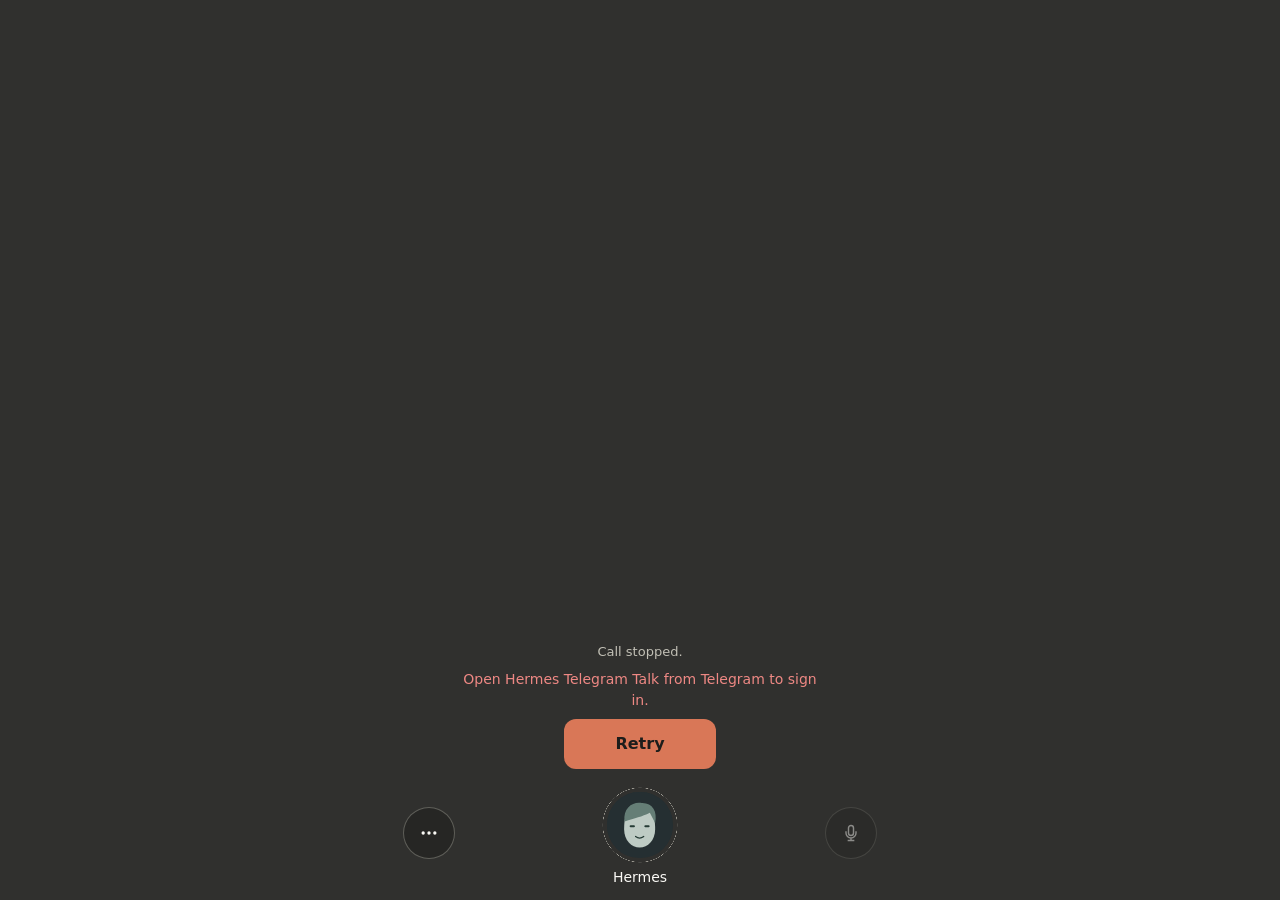
<file: static/talk/index.html>
<!doctype html>
<html lang="en">
<head>
<meta charset="utf-8">
<meta name="viewport" content="width=device-width, initial-scale=1, viewport-fit=cover">
<meta name="color-scheme" content="dark">
<meta id="theme-color" name="theme-color" content="#30302e">
<title>Hermes Telegram Talk</title>
<link rel="stylesheet" href="app.css?v=da239a565092c561">
<script src="https://telegram.org/js/telegram-web-app.js" defer></script>
<script src="app.js?v=c93b690aa880ca76" defer></script>
</head>
<body>
<main>
  <ol id="transcript" aria-label="Transcript" aria-live="polite" tabindex="0" hidden></ol>
  <div class="actions">
    <p id="call-status" role="status">Connecting</p>
    <div id="notice" hidden>
      <p id="notice-title" class="notice-title"></p>
      <svg class="notice-symbol" data-kind="error" viewBox="0 0 32 32" aria-hidden="true"><circle cx="17" cy="17" r="14" fill="#171b18"/><circle cx="15" cy="15" r="14" fill="#9d264b" stroke="#171b18"/><path d="m10 10 10 10m0-10-10 10" stroke="#fff" stroke-width="3"/></svg>
      <svg class="notice-symbol" data-kind="prompt" viewBox="0 0 32 32" aria-hidden="true"><path d="M12.55 25.34 8 32l11.26-6.17A13 11 0 1 0 12.55 25.34Z" fill="#171b18"/><path d="M10.55 23.34 6 30l11.26-6.17A13 11 0 1 0 10.55 23.34Z" fill="#fff" stroke="#171b18"/><circle cx="15.5" cy="6.8" r="2.2" fill="#1238c8"/><path d="M12 10.5h5V19h2v2.5h-7V19h2v-6h-2Z" fill="#1238c8"/></svg>
      <p id="notice-message" aria-hidden="true"></p>
      <p id="error" role="alert" hidden></p>
      <button id="start" type="button" hidden>Tap to start</button>
    </div>
    <div class="control-row">
      <button id="menu-toggle" type="button" aria-label="Call settings" aria-expanded="false" aria-controls="call-menu"><svg viewBox="0 0 24 24" aria-hidden="true"><path d="M5 12h.01M12 12h.01M19 12h.01" stroke-width="4" stroke-linecap="round"/></svg></button>
      <section id="call-menu" aria-labelledby="menu-title" tabindex="-1" hidden>
        <div class="menu-heading"><h3 id="menu-title">Call settings</h3><button id="menu-close" type="button" aria-label="Close call settings"><svg viewBox="0 0 24 24" aria-hidden="true"><path d="m6 6 12 12M6 18 18 6"/></svg></button></div>
        <div id="voice-box" class="menu-section" hidden>
          <label for="voice">Reply voice</label>
          <select id="voice" aria-describedby="catalogue-note voice-note"></select>
          <p id="catalogue-note" class="note">Availability varies by account.</p>
          <p id="voice-note" class="note" hidden>The new voice starts after Reconnect.</p>
          <button id="reconnect" type="button" hidden>Reconnect</button>
        </div>
        <fieldset class="menu-section theme-choice">
          <legend>Theme</legend>
          <div class="theme-options">
            <label><input type="radio" name="theme" id="theme-modern" value="modern" checked>Modern</label>
            <label><input type="radio" name="theme" id="theme-typesafe" value="typesafe">Retro 95</label>
          </div>
        </fieldset>
        <div class="menu-footer"><button id="end" type="button"><svg viewBox="0 0 24 24" aria-hidden="true"><path d="M4 15v-4c4-4 12-4 16 0v4h-5v-3H9v3Z"/></svg>End call</button></div>
      </section>
      <section class="presence" aria-label="Voice conversation">
        <div id="orb" data-state="connecting" role="img" aria-label="Connecting. Microphone paused.">
          <canvas id="ring" width="640" height="640" aria-hidden="true"></canvas>
          <div class="portrait">
            <svg id="face" viewBox="0 0 160 160" aria-hidden="true"><rect width="160" height="160" fill="#252f32"/><path d="M42 91c0-41 12-59 38-59s38 18 38 59c0 27-18 45-38 45S42 118 42 91" fill="#becbc4"/><path d="M43 72c-4-34 21-49 42-45 26-1 39 20 33 49l-13-25c-20 10-36 13-62 21" fill="#657e76"/><path d="M58 84h8m28 0h8" stroke="#253b35" stroke-width="5" stroke-linecap="round"/><path d="M70 109q10 8 20 0" fill="none" stroke="#253b35" stroke-width="3" stroke-linecap="round"/></svg>
            <img id="avatar" alt="" hidden referrerpolicy="no-referrer">
          </div>
          <canvas id="meter-agent" class="meter" aria-hidden="true"></canvas>
          <canvas id="meter-you" class="meter" aria-hidden="true"></canvas>
        </div>
        <h2 id="name">Hermes</h2>
      </section>
      <button id="mute" type="button" aria-pressed="false" aria-label="Mute microphone" disabled><svg viewBox="0 0 24 24" aria-hidden="true"><rect x="9" y="3" width="6" height="12" rx="3"/><path d="M6 10v2a6 6 0 0 0 12 0v-2M12 18v3m-4 0h8"/><g class="slash"><path class="gap" d="m4 4 16 16"/><path d="m4 4 16 16"/></g></svg><span>Mute</span></button>
    </div>
  </div>
</main>
<audio id="remote" autoplay playsinline></audio>
</body>
</html>
</file>
<file: static/talk/app.css>
/* Two themes ported from Full Duplex: Modern (default, :root) and Typesafe ("Retro 95", data-theme on <html>). */
:root {
  color-scheme: dark;
  --page: #30302e; --surface: #262624; --sunken: #141413;
  --ink: #faf9f5; --muted: #c2c0b6; --neutral: #9c9a92;
  --line: rgb(222 220 209 / 30%); --line-soft: rgb(222 220 209 / 15%); --line-strong: rgb(222 220 209 / 40%);
  --control: var(--surface); --control-ink: var(--ink); --control-open: var(--sunken);
  --primary: #d97757; --primary-ink: #1d1d1b;
  --danger: #ee8884; --danger-line: rgb(238 136 132 / 45%); --pressed: #602a28; --pressed-ink: #ee8884;
  --focus: rgb(250 249 245 / 70%); --panel-control: var(--page);
  --listen: #4fc3f7; --speak: #ffb74d;
}
* { box-sizing: border-box; }
[hidden] { display: none !important; }
html, body { margin: 0; min-height: 100%; background: var(--page); color: var(--ink); }
body { font: 16px/1.5 system-ui, -apple-system, sans-serif; -webkit-tap-highlight-color: transparent; }
::selection { background: var(--primary); color: var(--primary-ink); }
main { max-width: 760px; height: 100svh; height: 100dvh; margin: auto; padding: max(12px, env(safe-area-inset-top)) 18px max(12px, env(safe-area-inset-bottom)); display: flex; flex-direction: column; gap: 12px; overflow: hidden; }

#transcript { flex: 1 1 auto; min-height: 0; list-style: none; margin: 0; padding: 8px 4px; overflow-y: auto; overscroll-behavior: contain; scrollbar-color: var(--neutral) transparent; display: flex; flex-direction: column; gap: 10px; font-size: 16px; line-height: 1.45; }
#transcript[hidden] { display: flex !important; }
#transcript:focus-visible { outline: 3px solid var(--focus); outline-offset: 2px; }
#transcript li { flex-shrink: 0; max-width: 88%; padding: 8px 12px; overflow-wrap: anywhere; white-space: pre-wrap; }
#transcript li[data-role="user"] { align-self: flex-end; border-radius: 16px 16px 4px 16px; background: var(--surface); }
#transcript li[data-state="interim"] { color: var(--muted); font-style: italic; }
#transcript li small { display: block; color: var(--muted); font-size: 12px; font-style: normal; }

.actions { position: relative; flex: 0 0 auto; display: flex; flex-direction: column; align-items: center; gap: 8px; }
#call-status { margin: 0; font-size: 13px; color: var(--muted); }
#error { color: var(--danger); text-align: center; font-size: 14px; max-width: 360px; margin: 0; }
/* No box of its own, so the error line and the button stay items of .actions. */
#notice { display: contents; }
.notice-title, .notice-symbol, #notice-message { display: none; }
.control-row { position: relative; width: 100%; display: grid; grid-template-columns: 1fr 120px 1fr; align-items: center; justify-items: center; }
.presence { display: flex; flex-direction: column; align-items: center; min-width: 0; max-width: 100%; }
h2 { max-width: 100%; text-align: center; white-space: nowrap; overflow: hidden; text-overflow: ellipsis; margin: -6px 0 0; font-size: 14px; font-weight: 500; }

#orb { width: 96px; height: 96px; position: relative; color: var(--neutral); }
#ring { width: 100%; height: 100%; position: absolute; inset: 0; }
.portrait { position: absolute; inset: 16%; border-radius: 50%; overflow: hidden; background: #252f32; }
.portrait svg, .portrait img { display: block; width: 100%; height: 100%; object-fit: cover; }
.meter { display: none; }
#orb[data-state="listening"] { color: var(--listen); }
#orb[data-state="speaking"] { color: var(--speak); }

button { min-height: 48px; min-width: 0; border: 1px solid var(--line); border-radius: 12px; padding: 12px 20px; background: var(--control); color: var(--control-ink); font: inherit; font-weight: 550; cursor: pointer; touch-action: manipulation; display: inline-flex; align-items: center; justify-content: center; gap: 10px; }
button svg { width: 20px; height: 20px; fill: none; stroke: currentColor; stroke-width: 1.7; }
button:hover:enabled { filter: brightness(1.14); }
button:active:enabled { transform: translateY(1px); }
button:focus-visible, select:focus-visible, input:focus-visible { outline: 3px solid var(--focus); outline-offset: 3px; }
button:disabled { opacity: .45; cursor: default; }
#start, #reconnect { background: var(--primary); color: var(--primary-ink); border-color: transparent; }
#start { min-width: 152px; }
#menu-toggle, #mute { width: 52px; height: 52px; min-width: 52px; min-height: 52px; padding: 0; border-radius: 50%; }
#menu-toggle[aria-expanded="true"] { background: var(--control-open); border-color: var(--line-strong); }
#mute[aria-pressed="true"] { background: var(--pressed); color: var(--pressed-ink); border-color: var(--danger-line); }
#mute:not([aria-pressed="true"]) .slash { display: none; }
/* The gap, in the pressed background color, cuts the microphone outline so the slash reads at icon size. */
#mute .slash { stroke-linecap: round; }
#mute .slash .gap { stroke: var(--pressed); stroke-width: 4.5; }
#mute span { position: absolute; width: 1px; height: 1px; overflow: hidden; clip-path: inset(50%); }

/* Anchored to the control row, so status lines above the row never push the panel out of the viewport. */
#call-menu { --control: var(--panel-control); position: absolute; bottom: calc(100% + 8px); left: 0; z-index: 2; width: min(360px, 100%); max-height: calc(100dvh - 150px - env(safe-area-inset-top, 0px) - env(safe-area-inset-bottom, 0px)); overflow-y: auto; overscroll-behavior: contain; padding: 6px 16px 16px; display: grid; gap: 14px; color: var(--ink); background: var(--surface); border: 1px solid var(--line-soft); border-radius: 16px; box-shadow: 0 8px 24px #0006; }
#call-menu:focus { outline: none; }
.menu-heading { grid-column: 1 / -1; display: flex; align-items: center; justify-content: space-between; gap: 12px; margin-right: -10px; }
.menu-heading h3 { margin: 0; font-size: 16px; font-weight: 600; }
#menu-close { width: 44px; height: 44px; min-width: 44px; min-height: 44px; padding: 0; border-color: transparent; border-radius: 50%; background: transparent; color: inherit; }
.menu-section { display: grid; grid-template-columns: minmax(0, 1fr); gap: 8px; min-width: 0; margin: 0; padding: 0; border: 0; font-size: 14px; }
.menu-section label, .menu-section legend { padding: 0; font-weight: 550; }
.note { margin: 0; color: var(--muted); font-size: 13px; line-height: 1.4; }
#voice { width: 100%; min-height: 48px; min-width: 0; border: 1px solid var(--line); border-radius: 12px; padding: 10px 12px; background: var(--sunken); color: var(--ink); font: inherit; }
.theme-choice legend { float: left; width: 100%; margin-bottom: 8px; }
.theme-options { display: grid; grid-template-columns: 1fr 1fr; gap: 8px; }
.theme-options label { min-height: 44px; display: flex; align-items: center; gap: 10px; padding: 0 12px; border: 1px solid var(--line-soft); border-radius: 12px; font-weight: 500; cursor: pointer; }
.theme-options label:has(input:checked) { background: var(--sunken); border-color: var(--line-strong); }
.theme-options input { margin: 0; width: 16px; height: 16px; accent-color: var(--primary); }
.menu-footer { grid-column: 1 / -1; padding-top: 14px; border-top: 1px solid var(--line-soft); }
#end { width: 100%; color: var(--danger); border-color: var(--danger-line); background: transparent; }

/* Retro 95: Full Duplex Typesafe. Bevels, square controls, black offset shadows, pink focus. */
[data-theme="typesafe"] {
  color-scheme: light;
  --page: #d6ecfb; --surface: #c9cac4; --sunken: #f5f4e9;
  --ink: #171b18; --muted: #30382f; --neutral: #a7ada4;
  --line: #272d26; --line-soft: #7d8477; --line-strong: #171b18;
  --control: #c9cac4; --control-ink: #171b18; --control-open: #c9cac4;
  --primary: #f183b1; --primary-ink: #171b18;
  --danger: #9d264b; --danger-line: #272d26; --pressed: #9d264b; --pressed-ink: #fff;
  --focus: #ef65ad; --panel-control: #c9cac4;
  --raised: inset 1px 1px #fff, inset -1px -1px #5a5d56, inset 2px 2px #e6e8df, inset -2px -2px #92988d;
  --inset: inset 1px 1px #50564e, inset -1px -1px #fff, inset 2px 2px #92988d;
}
[data-theme="typesafe"] body { background: linear-gradient(180deg, #b9dff8 0%, #d3ebfb 38%, #eef6fc 72%, #fbfcfd 100%); }
[data-theme="typesafe"] ::selection { background: #ed82b4; color: #171b18; }
[data-theme="typesafe"] #transcript { scrollbar-color: #171b18 transparent; }
[data-theme="typesafe"] #transcript li { border-radius: 0; background: #f3f1e4; border: 1px solid #171b18; box-shadow: inset 1px 1px #fff, 3px 3px #171b18; }
[data-theme="typesafe"] #transcript li[data-role="user"] { background: #d3efdc; color: #16261b; }
/* No ring: the portrait fills a square inside the same 96 px slot, and level meters stand on either side of it.
   The bevels sit outside the boxes, so they never cover the image or the segments. */
[data-theme="typesafe"] #orb { width: 84px; height: 84px; margin: 6px; box-shadow: -1px -1px #fff, 1px 1px #5a5d56, 0 0 0 2px #272d26; }
[data-theme="typesafe"] #ring { display: none; }
[data-theme="typesafe"] .portrait { inset: 0; border-radius: 0; }
[data-theme="typesafe"] .meter { display: block; position: absolute; top: 0; width: 8px; height: 100%; box-shadow: -1px -1px #5a5d56, 1px 1px #fff, 0 0 0 2px #272d26; }
[data-theme="typesafe"] #meter-you { left: calc(100% + 7px); }
[data-theme="typesafe"] #meter-agent { right: calc(100% + 7px); }
[data-theme="typesafe"] button, [data-theme="typesafe"] #menu-toggle, [data-theme="typesafe"] #mute { border-radius: 0; box-shadow: var(--raised); }
[data-theme="typesafe"] button:hover:enabled { filter: brightness(1.06); }
[data-theme="typesafe"] button:active:enabled, [data-theme="typesafe"] #menu-toggle[aria-expanded="true"], [data-theme="typesafe"] #mute[aria-pressed="true"] { transform: none; box-shadow: var(--inset); }
/* A window's action is a Windows 95 default button: the grey bevel inside a heavy dark outline. Pink is only the focus ring. */
[data-theme="typesafe"] #start, [data-theme="typesafe"] #reconnect { background: var(--surface); color: var(--ink); border-color: #171b18; box-shadow: 0 0 0 1px #171b18, var(--raised); }
[data-theme="typesafe"] #start:active:enabled, [data-theme="typesafe"] #reconnect:active:enabled { box-shadow: 0 0 0 1px #171b18, var(--inset); }
[data-theme="typesafe"] #call-menu { padding-top: 3px; border: 1px solid #222; border-radius: 0; box-shadow: var(--raised), 4px 4px #171b18; }
[data-theme="typesafe"] .menu-heading { margin: 0 -13px; padding-left: 12px; background: #171b18; color: #fff; box-shadow: inset 1px 1px #fff; }
[data-theme="typesafe"] .menu-heading h3 { font-weight: 500; }
[data-theme="typesafe"] #menu-close { border-radius: 0; box-shadow: none; }
[data-theme="typesafe"] #voice { border-radius: 0; border-color: #171b18; box-shadow: var(--inset); }
[data-theme="typesafe"] .theme-options label { border: 0; border-radius: 0; }
[data-theme="typesafe"] .theme-options label:has(input:checked) { background: transparent; }
[data-theme="typesafe"] .theme-options input { accent-color: #9d264b; }
[data-theme="typesafe"] .menu-footer { border-top-color: #7d8477; box-shadow: inset 0 1px #fff; }
[data-theme="typesafe"] #end { font-weight: 650; }
/* Every notice is a window framed like Call settings, with the error symbol or, for a prompt, the information symbol.
   A prompt's message is the status line's text, so the line steps out of sight and still speaks it. */
[data-theme="typesafe"] #notice { display: grid; grid-template-columns: auto minmax(0, 1fr); align-items: center; gap: 12px; width: min(360px, 100%); padding: 3px 3px 14px; color: var(--ink); background: var(--surface); border: 1px solid #222; box-shadow: var(--raised), 4px 4px #171b18; }
[data-theme="typesafe"] #notice .notice-title { display: block; grid-column: 1 / -1; margin: 0; padding: 3px 9px; background: #171b18; color: #fff; box-shadow: inset 1px 1px #fff; font-size: 14px; font-weight: 500; line-height: 1.4; }
[data-theme="typesafe"] #notice[data-kind="error"] .notice-symbol[data-kind="error"], [data-theme="typesafe"] #notice[data-kind="prompt"] .notice-symbol[data-kind="prompt"] { display: block; width: 32px; height: 32px; margin-left: 13px; }
[data-theme="typesafe"] #notice #error, [data-theme="typesafe"] #notice[data-kind="prompt"] #notice-message { display: block; max-width: none; margin: 0 13px 0 0; color: var(--ink); font-size: 14px; text-align: left; }
[data-theme="typesafe"] #notice #start { grid-column: 1 / -1; justify-self: center; }
[data-theme="typesafe"] .actions:has(> #notice[data-kind="prompt"]) > #call-status { position: absolute; width: 1px; height: 1px; overflow: hidden; clip-path: inset(50%); white-space: nowrap; }

@media (max-height: 500px) {
  main { gap: 4px; padding-top: max(6px, env(safe-area-inset-top)); padding-bottom: max(6px, env(safe-area-inset-bottom)); }
  .actions { gap: 4px; }
  #orb { width: 72px; height: 72px; }
  [data-theme="typesafe"] #orb { width: 62px; height: 62px; margin: 5px; }
  #call-menu { bottom: calc(100% + 4px); width: min(600px, 100%); grid-template-columns: 1fr 1fr; align-items: start; max-height: calc(100dvh - 112px - env(safe-area-inset-top, 0px) - env(safe-area-inset-bottom, 0px)); padding-bottom: 12px; gap: 10px 16px; }
  [data-theme="typesafe"] #call-menu { padding-top: 3px; }
  .menu-footer { padding-top: 10px; }
  [data-theme="typesafe"] #notice { width: min(600px, 100%); grid-template-columns: auto minmax(0, 1fr) auto; row-gap: 8px; padding-bottom: 8px; }
  [data-theme="typesafe"] #notice #error, [data-theme="typesafe"] #notice[data-kind="prompt"] #notice-message { margin-right: 0; }
  [data-theme="typesafe"] #notice #start { grid-column: auto; margin-right: 13px; }
}
@media (prefers-reduced-motion: reduce) { *, *::before, *::after { animation: none !important; transition: none !important; } }
</file>
